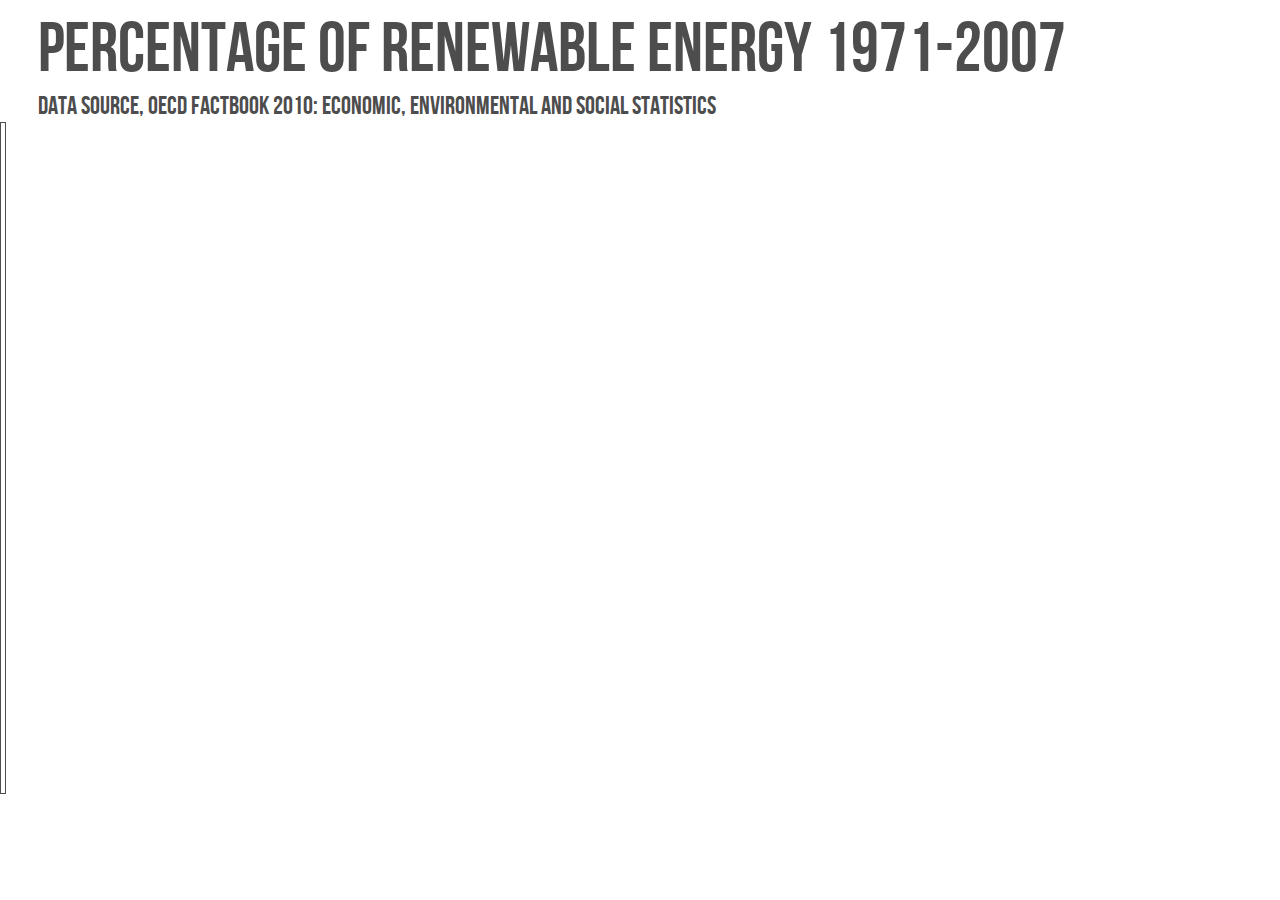
<file: demo/index.html>
<!DOCTYPE html>
<head>
	<meta charset="utf-8">
	<title>Enerview - Percentage of Renewable Energy</title>
	<script src="http://d3js.org/d3.v3.min.js"></script>
</head>
<style>

@font-face {
    font-family: 'BebasNeueRegular';
    src: url('fonts/BebasNeue-webfont.eot');
    src: url('fonts/BebasNeue-webfont.eot?#iefix') format('embedded-opentype'),
         url('fonts/BebasNeue-webfont.woff') format('woff'),
         url('fonts/BebasNeue-webfont.ttf') format('truetype'),
         url('fonts/BebasNeue-webfont.svg#BebasNeueRegular') format('svg');
    font-weight: normal;
    font-style: normal;
}

body {
	font-size: 25px;
	font-family: "BebasNeueRegular", sans-serif;
	color: #4d4d4d; 
}

text {
	fill: #4d4d4d; 
}

.chart { 
  	background: #fff;
}

p {
	font-size: 10px;
	font-family: "BebasNeueRegular", sans-serif;
}

.axis path, .axis line {
  	fill: none;
	stroke: #4d4d4d;
	color: #4d4d4d;
	stroke-width: 4px;
	shape-rendering: crispEdges;
}

#title {
	margin-left: 30px;
	font-size: 70px;
	color: #4d4d4d;
}

#meta {
	margin: 0;
	margin-left: 30px;
}

#tooltip {
	position: absolute;
	width: auto;
	height: auto;
	padding: 10px;
	background-color: white;
	-webkit-border-top-right-radius: 10px;
	-webkit-border-bottom-right-radius: 10px;
	-moz-border-radius-topright: 10px;
	-moz-border-radius-bottomright: 10px;
	border-top-right-radius: 10px;
	border-bottom-right-radius: 10px;
	pointer-events: none;
	border: 1px solid #4d4d4d;
	z-index: 100;
}

#tooltip.hidden {
	display: none;
}

#tooltip p { 
	margin: 0;
	font-family: "BebasNeueRegular", sans-serif; 
	font-size: 40px;
	line-height: 40px;
	color: #4d4d4d;
}

#xLine.hidden {
	display: none;
}

#xLine {
	position: absolute;
	width: 4px;
	height: 670px;
	background: #ffffff;
	z-index: 99;
	left: 0px;
	pointer-events: none;
	border: 1px solid #4d4d4d;

}

</style>
<body>
	<div id="title">Percentage of Renewable Energy 1971-2007</div>
	<div id="meta">Data Source, OECD Factbook 2010: Economic, Environmental and Social Statistics</div> 
	<div id="tooltip" class="hidden">
		<p><strong><span id="value">100</span>%</strong></p>
	</div>

<script src="http://d3js.org/d3.v3.min.js"></script>

<div class="chart">
	<div id="xLine"></div>
</div>

<script>

var yearArray = [];
var colorRange = ["#41AB5D", "#78C679", "#ADDD8E", "#D9F0A3", "#FFFFCC"];

var csvFile = "OECDrenewableEnergyPercentage1971-2007";
var format = d3.time.format("%Y");

var strokeColor = "ffffff";

var margin = {top: 20, right: 40, bottom: 30, left: 30};
var width = document.body.clientWidth - margin.left - margin.right;
var height = 700 - margin.top - margin.bottom;

var x = d3.time.scale()
    .range([0, width]);

var y = d3.scale.linear()
    .range([height - 10, 0]);

var z = d3.scale.ordinal()
	.rangeBands([100, 0])
    .range(colorRange);

var xAxis = d3.svg.axis()
    .scale(x)
    .orient("bottom")
    .ticks(7);

var yAxis = d3.svg.axis()
    .scale(y);

var yAxis = d3.svg.axis()
    .scale(y);

var stack = d3.layout.stack()
    .offset("wiggle")
    .values(function(d) { return d.values; })
    .x(function(d) { return d.year; })
    .y(function(d) { return d.value; });

var nest = d3.nest()
    .key(function(d) { return d.key; });

var area = d3.svg.area()
	.interpolate("cardinal")
    .x(function(d) { return x(d.year); })
    .y0(function(d) { return y(d.y0); })
    .y1(function(d) { return y(d.y0 + d.y); });

var svg = d3.select(".chart").append("svg")
    .attr({
    		"width": width + margin.left + margin.right,
    		"height": height + margin.top + margin.bottom
    	})
    	.append("g")
    .attr("transform", "translate(" + margin.left + "," + margin.top + ")");

var graph = d3.csv(csvFile, function(data) {
  data.forEach(function(d) {
  	d.year = format.parse(d.year);
    	if (d.value)
    		d.value = +d.value;
  });

var layers = stack(nest.entries(data));

x.domain(d3.extent(data, function(d) { return d.year; }));
y.domain([0, d3.max(data, function(d) { return d.y0 + d.y; })]);

svg.selectAll(".layer")	
	.data(layers)
	.enter().append("path")
	.attr("class", "layer")
	.attr("d", function(d) { return area(d.values); })
	.style("fill", function(d, i) { return z(i); });

svg.append("g")
  	.attr("class", "x axis")
  	.attr("transform", "translate(0," + height + ")")
  	.call(xAxis);

svg.selectAll(".layer")
	.attr("opacity", 1.0)
	.on("mouseover", function(d, i) {
		svg.selectAll(".layer").transition()
		.duration(200)
		.attr("opacity", function(d, j) {
    			return j != i ? 0.4 : 1;
    		})
    	})
    	.on("mousemove", function(d, i) {
	
	    	mouseXpos = d3.mouse(this);
	    	mouseXpos = mouseXpos[0];
	
	    	var invertedXpos = x.invert(mouseXpos);
	    	var currentYear = invertedXpos.getFullYear();
	    	var currentValueIndex = (currentYear-1971) + 1;
	    	var currentValue = d.values[currentValueIndex].value;

	    	var yOffset = d3.mouse(this)[1] - 15;
	    	console.log(yOffset);
	    	if (	yOffset <= 90)
	    		yOffset = 90;

	    	d3.select("#tooltip")
	    		.style("left", d3.mouse(this)[0] + 35 + "px")
	    		.style("top", yOffset + "px")
	    		.select("#value")
	    		.text(currentYear + ": " + d.key + " " + currentValue);
	    	
	    	d3.select("#tooltip")
	    		.classed("hidden", false);
	    		
	    d3.select("#xLine")
  			.classed("hidden", false)
  			.style("left", mouseXpos + "px");	 
    })
    .on("mouseout", function(d, i) {
		svg.selectAll(".layer")
    			.transition()
    			.duration(250)
    			.attr("opacity", "1.0");
     	
    		d3.select("#tooltip")
    			.classed("hidden", true);
})
   
d3.select(".chart")
	.on("mousemove", function() {  
  		mouseXpos = d3.mouse(this);
  		mouseXpos = mouseXpos[0] + 5;
  		d3.select("#xLine")
  		  	.classed("hidden", false)
  			.style("left", mouseXpos + "px");	      

  	})
  	.on("mouseover", function() {  
  		mouseXpos = d3.mouse(this);
  		mouseXpos = mouseXpos[0] ;
  		d3.select("#xLine")
  			.classed("hidden", false)
  			.style("left", mouseXpos + "px");	      
  	})
  	.on("mouseout", function() {
		d3.select("#xLine")
			.classed("hidden", true);
		d3.select("#tooltip")
    			.classed("hidden", true);		      
  	});
});
</script>
</file>
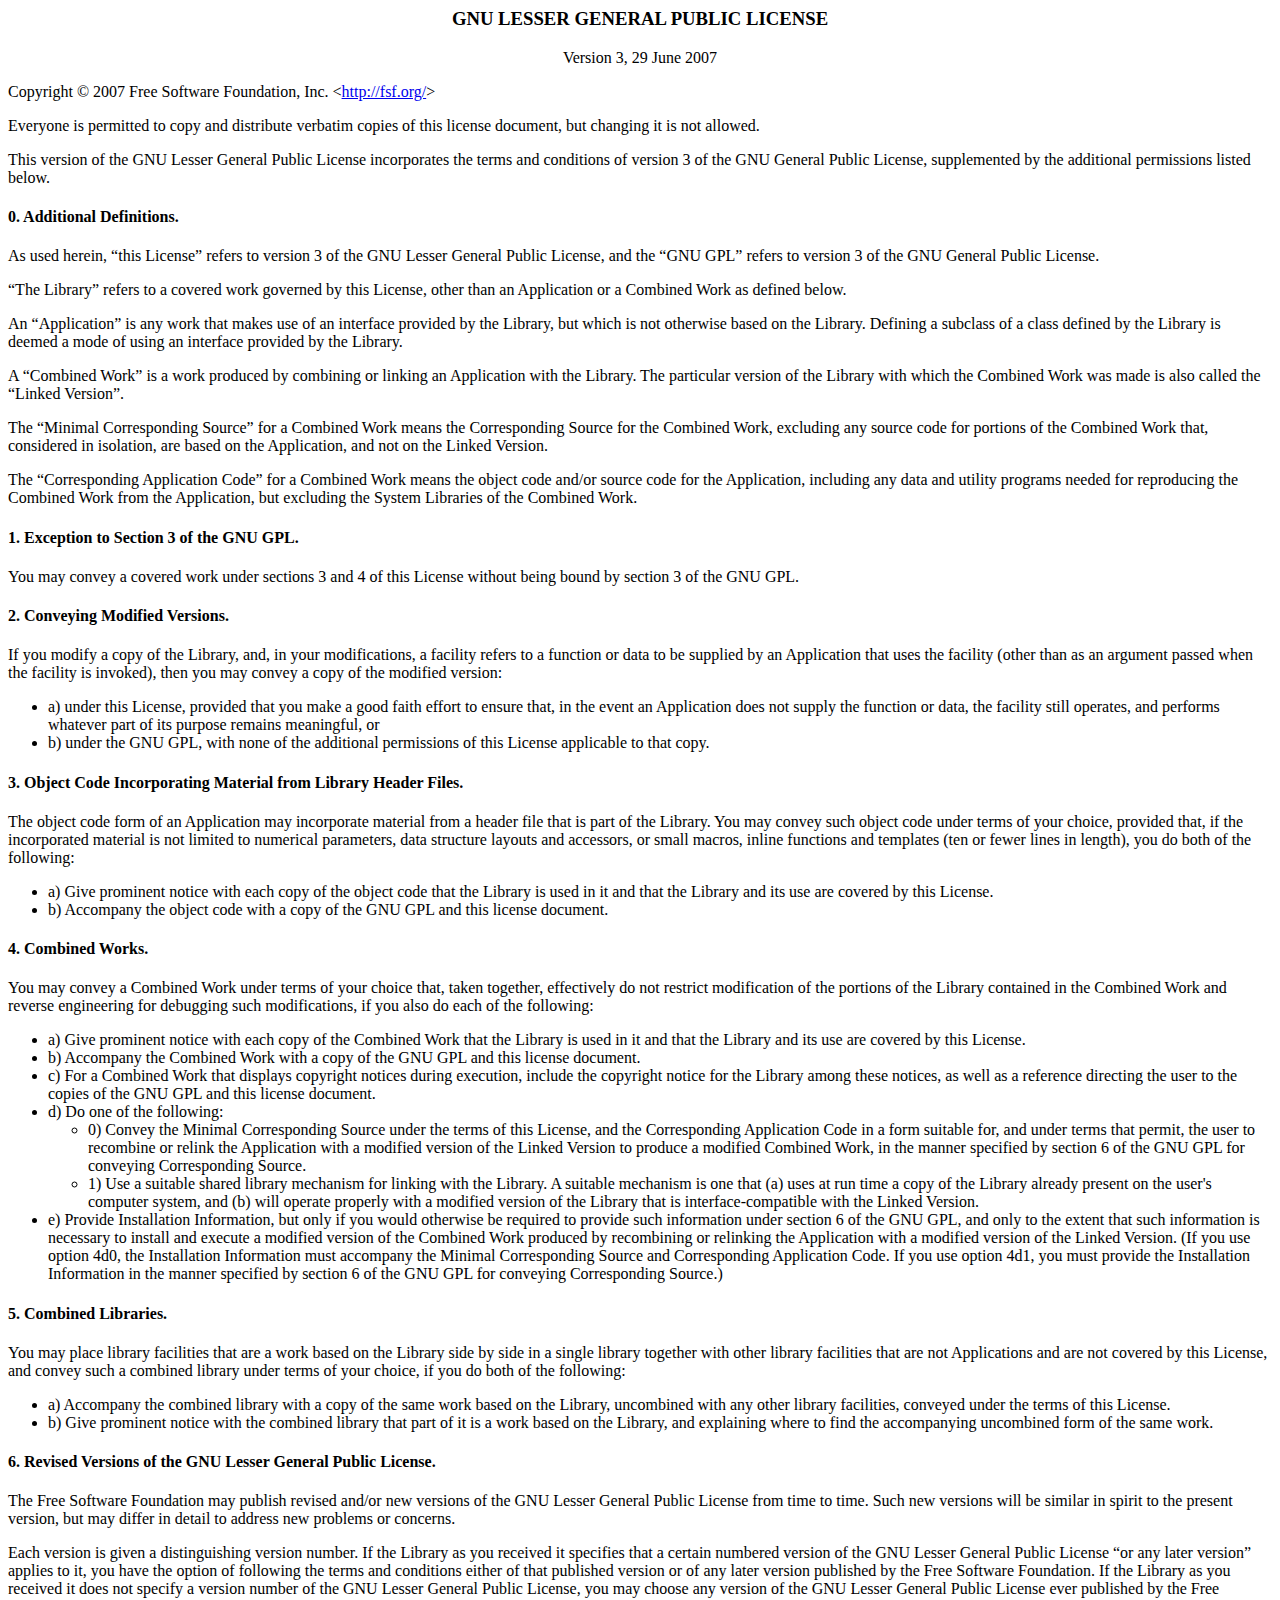
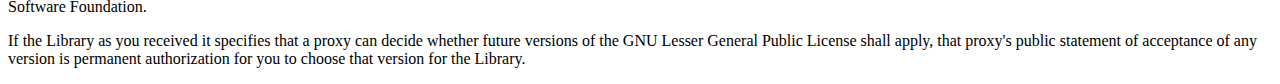
<file: lgpl-3.0-standalone.html>
<!DOCTYPE html PUBLIC "-//W3C//DTD HTML 4.01 Transitional//EN">

<html><head>
 <meta http-equiv="Content-Type" content="text/html; charset=utf-8">
 <title>GNU Lesser General Public License v3.0 - GNU Project - Free Software Foundation (FSF)</title>
 <link rel="alternate" type="application/rdf+xml"
       href="http://www.gnu.org/licenses/lgpl-3.0.rdf" /> 
</head>
<body>
<h3 style="text-align: center;">GNU LESSER GENERAL PUBLIC LICENSE</h3>
<p style="text-align: center;">Version 3, 29 June 2007</p>

<p>Copyright &copy; 2007 Free Software Foundation, Inc.
 &lt;<a href="http://fsf.org/">http://fsf.org/</a>&gt;</p><p>
 Everyone is permitted to copy and distribute verbatim copies
 of this license document, but changing it is not allowed.</p>

<p>This version of the GNU Lesser General Public License incorporates
the terms and conditions of version 3 of the GNU General Public
License, supplemented by the additional permissions listed below.</p>

<h4><a name="section0"></a>0. Additional Definitions.</h4>

<p>As used herein, &ldquo;this License&rdquo; refers to version 3 of the GNU Lesser
General Public License, and the &ldquo;GNU GPL&rdquo; refers to version 3 of the GNU
General Public License.</p>

<p>&ldquo;The Library&rdquo; refers to a covered work governed by this License,
other than an Application or a Combined Work as defined below.</p>

<p>An &ldquo;Application&rdquo; is any work that makes use of an interface provided
by the Library, but which is not otherwise based on the Library.
Defining a subclass of a class defined by the Library is deemed a mode
of using an interface provided by the Library.</p>

<p>A &ldquo;Combined Work&rdquo; is a work produced by combining or linking an
Application with the Library.  The particular version of the Library
with which the Combined Work was made is also called the &ldquo;Linked
Version&rdquo;.</p>

<p>The &ldquo;Minimal Corresponding Source&rdquo; for a Combined Work means the
Corresponding Source for the Combined Work, excluding any source code
for portions of the Combined Work that, considered in isolation, are
based on the Application, and not on the Linked Version.</p>

<p>The &ldquo;Corresponding Application Code&rdquo; for a Combined Work means the
object code and/or source code for the Application, including any data
and utility programs needed for reproducing the Combined Work from the
Application, but excluding the System Libraries of the Combined Work.</p>

<h4><a name="section1"></a>1. Exception to Section 3 of the GNU GPL.</h4>

<p>You may convey a covered work under sections 3 and 4 of this License
without being bound by section 3 of the GNU GPL.</p>

<h4><a name="section2"></a>2. Conveying Modified Versions.</h4>

<p>If you modify a copy of the Library, and, in your modifications, a
facility refers to a function or data to be supplied by an Application
that uses the facility (other than as an argument passed when the
facility is invoked), then you may convey a copy of the modified
version:</p>

<ul>
<li>a) under this License, provided that you make a good faith effort to
   ensure that, in the event an Application does not supply the
   function or data, the facility still operates, and performs
   whatever part of its purpose remains meaningful, or</li>

<li>b) under the GNU GPL, with none of the additional permissions of
   this License applicable to that copy.</li>
</ul>

<h4><a name="section3"></a>3. Object Code Incorporating Material from Library Header Files.</h4>

<p>The object code form of an Application may incorporate material from
a header file that is part of the Library.  You may convey such object
code under terms of your choice, provided that, if the incorporated
material is not limited to numerical parameters, data structure
layouts and accessors, or small macros, inline functions and templates
(ten or fewer lines in length), you do both of the following:</p>

<ul>
<li>a) Give prominent notice with each copy of the object code that the
   Library is used in it and that the Library and its use are
   covered by this License.</li>

<li>b) Accompany the object code with a copy of the GNU GPL and this license
   document.</li>
</ul>

<h4><a name="section4"></a>4. Combined Works.</h4>

<p>You may convey a Combined Work under terms of your choice that,
taken together, effectively do not restrict modification of the
portions of the Library contained in the Combined Work and reverse
engineering for debugging such modifications, if you also do each of
the following:</p>

<ul>
<li>a) Give prominent notice with each copy of the Combined Work that
   the Library is used in it and that the Library and its use are
   covered by this License.</li>

<li>b) Accompany the Combined Work with a copy of the GNU GPL and this license
   document.</li>

<li>c) For a Combined Work that displays copyright notices during
   execution, include the copyright notice for the Library among
   these notices, as well as a reference directing the user to the
   copies of the GNU GPL and this license document.</li>

<li>d) Do one of the following:

<ul>
<li>0) Convey the Minimal Corresponding Source under the terms of this
       License, and the Corresponding Application Code in a form
       suitable for, and under terms that permit, the user to
       recombine or relink the Application with a modified version of
       the Linked Version to produce a modified Combined Work, in the
       manner specified by section 6 of the GNU GPL for conveying
       Corresponding Source.</li>

<li>1) Use a suitable shared library mechanism for linking with the
       Library.  A suitable mechanism is one that (a) uses at run time
       a copy of the Library already present on the user's computer
       system, and (b) will operate properly with a modified version
       of the Library that is interface-compatible with the Linked
       Version.</li>
</ul></li>

<li>e) Provide Installation Information, but only if you would otherwise
   be required to provide such information under section 6 of the
   GNU GPL, and only to the extent that such information is
   necessary to install and execute a modified version of the
   Combined Work produced by recombining or relinking the
   Application with a modified version of the Linked Version. (If
   you use option 4d0, the Installation Information must accompany
   the Minimal Corresponding Source and Corresponding Application
   Code. If you use option 4d1, you must provide the Installation
   Information in the manner specified by section 6 of the GNU GPL
   for conveying Corresponding Source.)</li>
</ul>

<h4><a name="section5"></a>5. Combined Libraries.</h4>

<p>You may place library facilities that are a work based on the
Library side by side in a single library together with other library
facilities that are not Applications and are not covered by this
License, and convey such a combined library under terms of your
choice, if you do both of the following:</p>

<ul>
<li>a) Accompany the combined library with a copy of the same work based
   on the Library, uncombined with any other library facilities,
   conveyed under the terms of this License.</li>

<li>b) Give prominent notice with the combined library that part of it
   is a work based on the Library, and explaining where to find the
   accompanying uncombined form of the same work.</li>
</ul>

<h4><a name="section6"></a>6. Revised Versions of the GNU Lesser General Public License.</h4>

<p>The Free Software Foundation may publish revised and/or new versions
of the GNU Lesser General Public License from time to time. Such new
versions will be similar in spirit to the present version, but may
differ in detail to address new problems or concerns.</p>

<p>Each version is given a distinguishing version number. If the
Library as you received it specifies that a certain numbered version
of the GNU Lesser General Public License &ldquo;or any later version&rdquo;
applies to it, you have the option of following the terms and
conditions either of that published version or of any later version
published by the Free Software Foundation. If the Library as you
received it does not specify a version number of the GNU Lesser
General Public License, you may choose any version of the GNU Lesser
General Public License ever published by the Free Software Foundation.</p>

<p>If the Library as you received it specifies that a proxy can decide
whether future versions of the GNU Lesser General Public License shall
apply, that proxy's public statement of acceptance of any version is
permanent authorization for you to choose that version for the
Library.</p>

</body></html>
</file>
